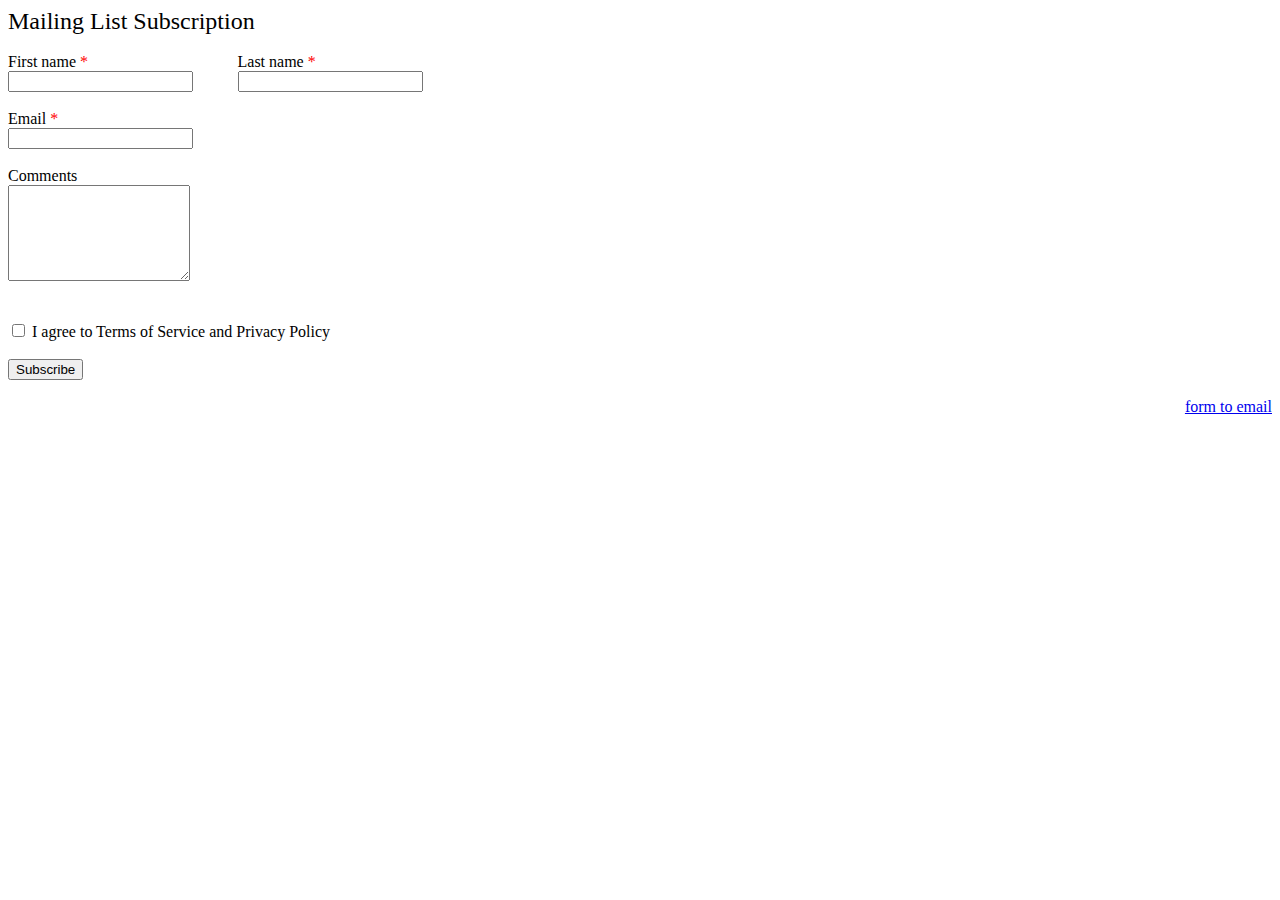
<file: contact.html>
<!DOCTYPE html>
<html lang="en" dir="ltr">
  <head>
    <meta charset="utf-8">
    <title>Subscribe</title>
  </head>
  <body>
    <form method="post" action="//submit.form" onSubmit="return validateForm();">
      <div style="max-width: 400px;"></div>
      <div style="padding-bottom: 18px;font-size : 24px;">Mailing List Subscription</div>
      <div style="display: flex; padding-bottom: 18px;max-width : 450px;">
        <div style=" margin-left: 0; margin-right: 1%; width: 49%;">First name<span style="color: red;"> *</span><br/>
          <input type="text" id="data_2" name="data_2" style="max-width: 100%;" class="form-control"/>
        </div>
        <div style=" margin-left: 1%; margin-right: 0; width: 49%;">Last name<span style="color: red;"> *</span><br/>
          <input type="text" id="data_3" name="data_3" style="max-width: 100%;" class="form-control"/>
        </div>
      </div>
      <div style="padding-bottom: 18px;">Email<span style="color: red;"> *</span><br/>
        <input type="text" id="data_4" name="data_4" style="max-width : 450px;" class="form-control"/>
      </div>
      <div style="padding-bottom: 18px;">Comments<br/>
        <textarea id="data_5" false name="data_5" style="max-width : 450px;" rows="6" class="form-control"></textarea>
      </div>
      <div style="padding-bottom: 18px;"><br/>
        <span><input type="checkbox" id="data_6_0" name="data_6" value="I agree to Terms of Service and Privacy Policy"/> I agree to Terms of Service and Privacy Policy</span><br/>
      </div>
      <div style="padding-bottom: 18px;"><input name="skip_Submit" value="Subscribe" type="submit"/></div>
      <div>
        <div style="float:right"><a href="https://www.100forms.com" id="lnk100" title="form to email">form to email</a></div>
        <script src="https://www.100forms.com/js/FORMKEY:JXL5CU3U5AYY/SEND:my@email.com" type="text/javascript"></script>
      </div>
</form>

<script type="text/javascript">

function validateForm() {
  if (isEmpty(document.getElementById('data_2').value.trim())) {
    alert('First name is required!');
    return false;
  }
  if (isEmpty(document.getElementById('data_3').value.trim())) {
    alert('Last name is required!');
    return false;
  }
  if (isEmpty(document.getElementById('data_4').value.trim())) {
    alert('Email is required!');
    return false;
  }
  if (!validateEmail(document.getElementById('data_4').value.trim())) {
    alert('Email must be a valid email address!');
    return false;
  }
  return true;
}

function isEmpty(str) { return (str.length === 0 || !str.trim()); }

function validateEmail(email) {
  var re = /^([\w-]+(?:\.[\w-]+)*)@((?:[\w-]+\.)*\w[\w-]{0,66})\.([a-z]{2,15}(?:\.[a-z]{2})?)$/i;
  return isEmpty(email) || re.test(email);
}
</script>
  </body>
</html>
</file>
